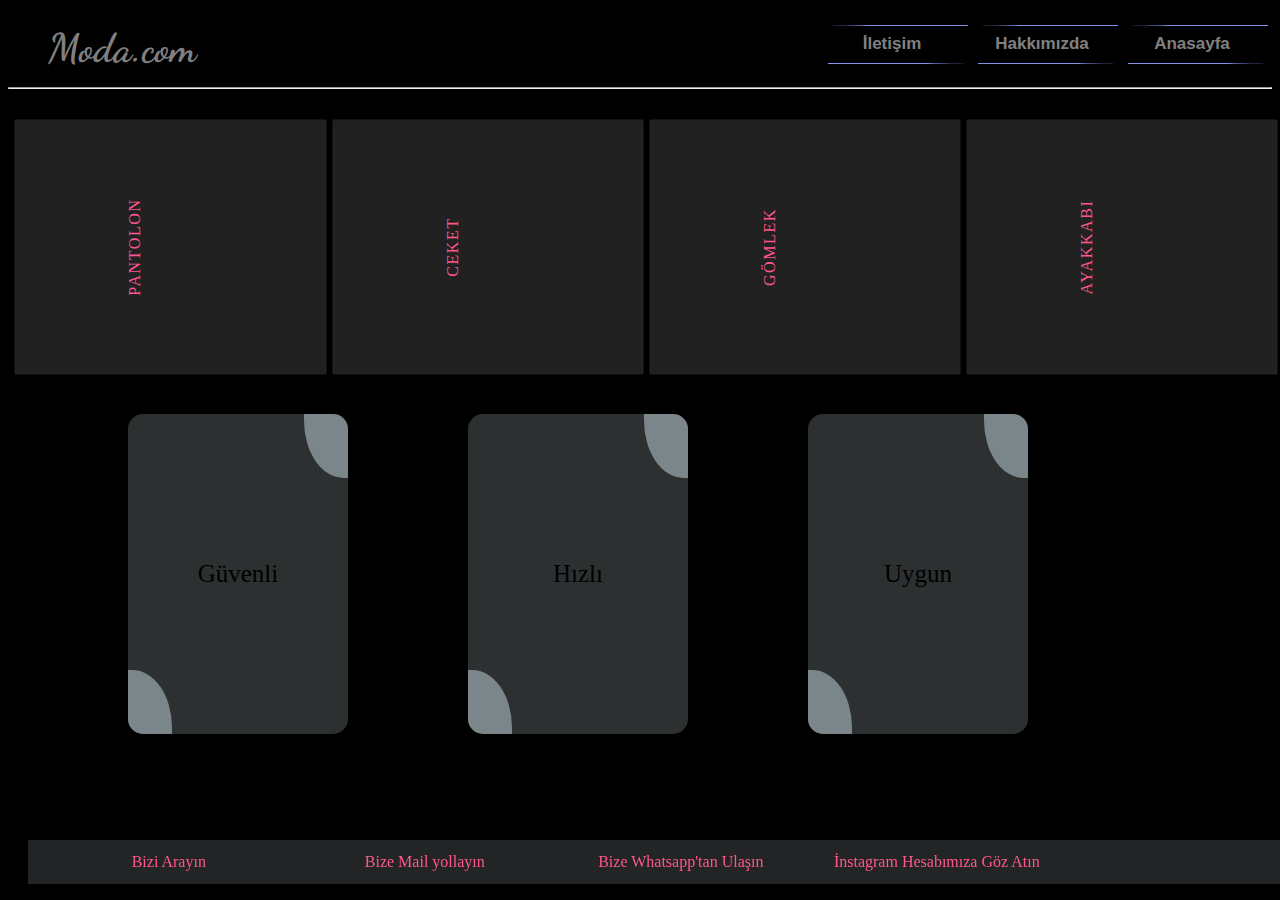
<file: CSS/moda.com/index.html>
<!DOCTYPE html>
<html lang="en">
<head>
    <meta charset="UTF-8">
    <meta http-equiv="X-UA-Compatible" content="IE=edge">
    <meta name="viewport" content="width=device-width, initial-scale=1.0">
    <title>Document</title>
    <link rel="preconnect" href="https://fonts.googleapis.com">
    <link rel="preconnect" href="https://fonts.gstatic.com" crossorigin>
    <link href="https://fonts.googleapis.com/css2?family=Dancing+Script&display=swap" rel="stylesheet">
    <link rel="stylesheet" href="style.css">

</head>
<body>
    <div id="enust" class="top-divider">        
            <ul class="list-unstyled">
                <li class="usli" id="ada"><buttona><a id="adaa" href="#">Moda.com</a></buttona></li>
                <li class="usli"><button ><a href="#">Anasayfa</a></button></li>
                <li class="usli"><button ><a href="#">Hakkımızda</a></button></li>
                <li class="usli"><button ><a href="#">İletişim</a></button></li>
            </ul>
    </div><hr>
    <div class="card">
        <p id="bir"><span>Pantolon</span></p>
        <p id="iki"><span>Ceket</span></p>
        <p id="uc"><span>Gömlek</span></p>
        <p id="dort"><span>Ayakkabı</span></p>
    </div>
    <div >
        <div id="rib" class="card2">Güvenli</div>
        <div id="ki" class="card2">Hızlı</div>
        <div id="cu" class="card2">Uygun</div>
    </div>


    <footer class="foot">
        <ul class="bottom">
            <li class="bottom-li"><a class="bottom-a" href="#">Bizi Arayın</a></li>
            <li class="bottom-li"><a class="bottom-a" href="#">Bize Mail yollayın</a></li>
            <li class="bottom-li"><a class="bottom-a" href="#">Bize Whatsapp'tan Ulaşın</a></li>
            <li class="bottom-li"><a class="bottom-a" href="#">İnstagram Hesabımıza Göz Atın</a></li>
        </ul>
    </footer>
</body>
</html>
</file>
<file: CSS/moda.com/style.css>
body{
  background-color: #000;
}
/*Üst Kısım*/
.top-divider{
    background: rgb(0,0,0) ;
    float: left;
    width: 100%;
    }
    .usli{
        float: right;
        margin-bottom: 15px;
        list-style: none;
    }
    
    #ada{
        float: left;
    }
    #adaa{
        color: gray;
        text-decoration: none;
        font-weight: bold;
        font-size: 40px;
        font-family: "dancing script";
    }
    button {
        border: none;
        width: 140px;
        height: 40px;
        color: #fff;
        z-index: 1;
        display:flex;
        background: #000;
        position: relative;
        margin-right: 10px;
    
        }

    button a {
        color: gray;
        margin: 0 auto;
        align-self: center;
        font-size: 17px;
        font-weight: bold;
        text-align: center;
        text-decoration: none;
        }

    button::after {
        position: absolute;
        content: "";
        width: 100%;
        z-index: 1;
        height: 10%;
        bottom: 0;
        clip-path: polygon(0% 74%, 4% 75%, 8% 76%, 11% 77%, 15% 78%, 20% 78%, 25% 77%, 32% 77%, 37% 75%, 40% 74%, 43% 74%, 46% 73%, 52% 72%, 57% 72%, 65% 74%, 66% 75%, 71% 78%, 75% 82%, 81% 86%, 83% 88%, 88% 91%, 90% 94%, 94% 96%, 98% 98%, 100% 100%, 82% 100%, 0 100%);
        background: #8792eb;
        transition: 0.2s ease;
        }

    button::before {
        position: absolute;
        content: "";
        /*   bottom: 80%; */
        transform: rotate(180deg);
        width: 100%;
        height: 10%;
        transition: 0.2s ease;
        /*   bottom:; */
        z-index: -1;
        clip-path: polygon(0% 74%, 4% 75%, 8% 76%, 11% 77%, 15% 78%, 20% 78%, 25% 77%, 32% 77%, 37% 75%, 40% 74%, 43% 74%, 46% 73%, 52% 72%, 57% 72%, 65% 74%, 66% 75%, 71% 78%, 75% 82%, 81% 86%, 83% 88%, 88% 91%, 90% 94%, 94% 96%, 98% 98%, 100% 100%, 82% 100%, 0 100%);
        background: #8792eb;
        }

    button:hover::after {
        clip-path: polygon(0 30%, 9% 34%, 7% 39%, 11% 43%, 13% 33%, 17% 30%, 24% 34%, 25% 35%, 30% 31%, 30% 38%, 39% 33%, 35% 43%, 43% 45%, 55% 46%, 65% 74%, 67% 66%, 81% 57%, 75% 82%, 81% 86%, 83% 88%, 88% 91%, 90% 94%, 94% 96%, 98% 98%, 100% 100%, 82% 100%, 0 100%);
        height: 80%;
        }

    button:hover::before {
        clip-path: polygon(0 30%, 9% 34%, 7% 39%, 11% 43%, 13% 33%, 17% 30%, 24% 34%, 25% 35%, 30% 31%, 30% 38%, 39% 33%, 35% 43%, 43% 45%, 55% 46%, 65% 74%, 67% 66%, 81% 57%, 75% 82%, 81% 86%, 83% 88%, 88% 91%, 90% 94%, 94% 96%, 98% 98%, 100% 100%, 82% 100%, 0 100%);
        height: 80%;
    }
/* Üst Kısmın Bitişi */
/*card*/
.card {
    width: 100%;
    height: 254px;
    border-radius: 4px;
    background: #000000;
    display: flex;
    gap: 5px;
    padding: .4em;
  }
  
  .card p {
    height: 100%;
    flex: 4;
    overflow: hidden;
    cursor: pointer;
    border-radius: 2px;
    transition: all 0.7s;
    background: #212121;
    border: 1px solid #121213;
    display: flex;
    justify-content: cnter;
    align-items: center;
  }

  #bir:hover {
    flex: 7;
    background-image:url(https://i.pinimg.com/originals/21/b1/e0/21b1e05b1a540b8e6d0f2c055b80d2ec.jpg);
  }
  #iki:hover {
    flex:10;
    background-image: url(https://i.pinimg.com/originals/9b/df/a3/9bdfa3b47d4d07e716838d0966bfddd7.jpg);
  }
  #uc:hover {
    flex:15;
    background-image: url(https://www.kadın.net/wp-content/uploads/2012/05/yakasi-firfirli-dugme-suslemeli-lcw-badi-modelleri.jpg);
  }

 #dort:hover{
  flex: 15;
  background-image: url(https://cdn.shopify.com/s/files/1/1416/7856/products/womens-shoes3_grande.jpg?v=1470166091);
 }
  .card p span {
    min-width: 14em;
    padding: .5em;
    text-align: center;
    transform: rotate(-90deg);
    transition: all .5s;
    text-transform: uppercase;
    color: #ff568e;
    letter-spacing: .1em;
  }
  
  .card p:hover span {
    transform: rotate(0);
  }

/*card bitiş*/

/*2. card*/

.mid-divider{
  float: left;
}

.card2 {
  position: relative;
  width: 220px;
  height: 320px;
  background: rgb(45, 48, 48);
  display: flex;
  align-items: center;
  justify-content: center;
  font-size: 25px;

  border-radius: 15px;
  cursor: pointer;
  float: left;
  margin-top: 50px;
  margin-left: 120px;
}

.card2::before,
.card2::after {
  position: absolute;
  content: "";
  width: 20%;
  height: 20%;
  display: flex;
  align-items: center;
  justify-content: center;
  font-size: 25px;
  background-color: rgb(123, 134, 138);
  transition: all 2s;
}

.card2::before {
  top: 0;
  right: 0;
  border-radius: 0 15px 0 90%;
}

.card2::after {
  bottom: 0;
  left: 0;
  border-radius: 0 90%  0 15px;
}

.card2:hover::before,
.card2:hover:after {
  width: 100%;
  height: 100%;
  border-radius: 15px;
  transition: all 0s;
}

#rib:hover::after{
  content: "Güvenerek ürün alabilmek için sitemizi ziyaret edin";
}

#ki:hover::after{
  content: "Hızlı teslimat için sitemizi ziyaret edin";
}

#cu:hover::after{
  content: "Diğer mağazalara göre daha uygun fiyatlı ürünler için sitemizi ziyaret edin";
}




.bottom{
  margin-left: 20px;
  position:fixed;
  bottom: 0px;
  width: 100%;
  background-color: #42434788;
  padding: 1%;
}
.bottom-a{
  color: #ff568e;
  text-decoration: none;
}

.bottom-li{
  float: left;
  list-style: none;
  width: 20%;
  text-align: center;
}

.bottom-a:hover{
  color: antiquewhite;
  background-image: url();
}
</file>
